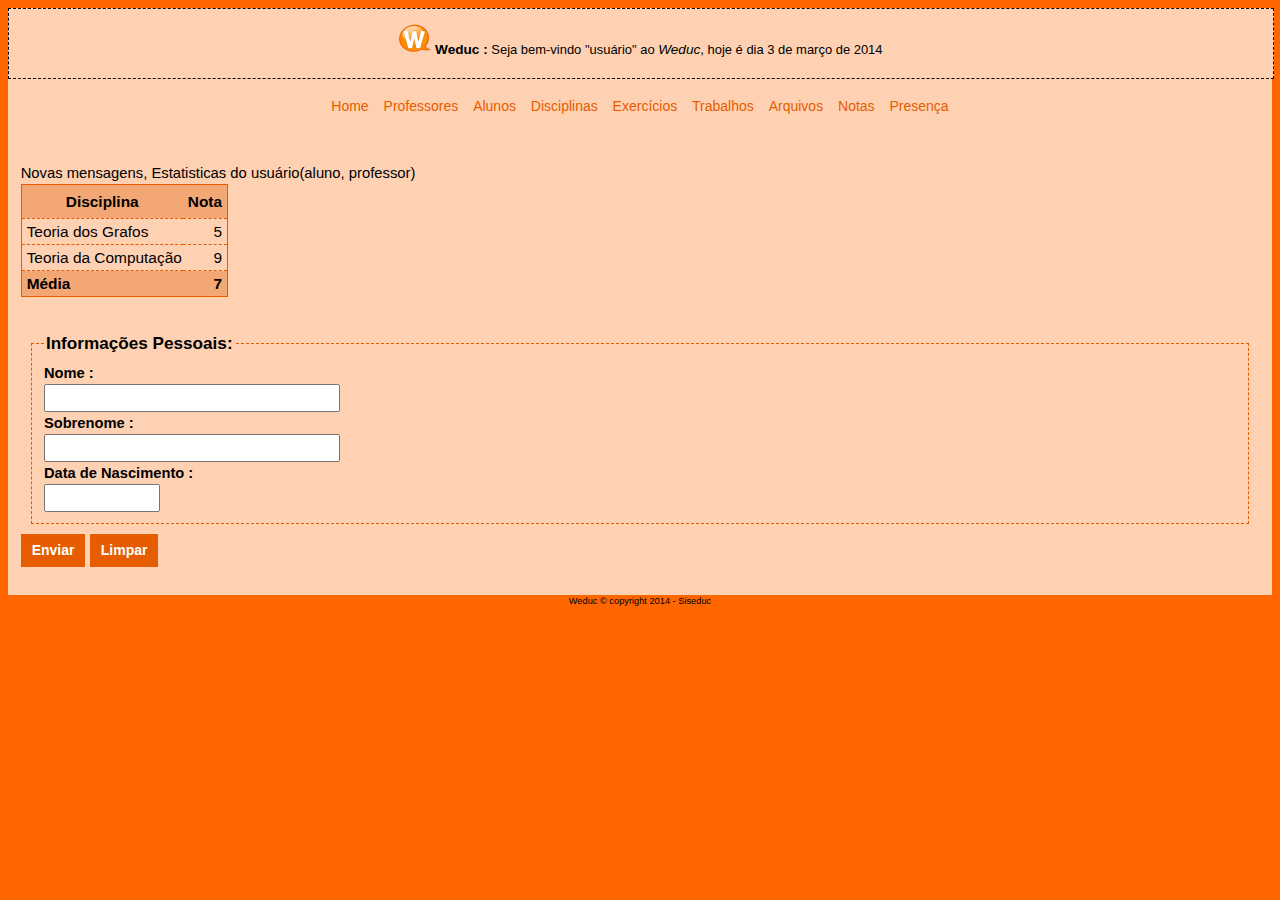
<file: home.html>
<html>
    <head>
        <title>Weduc</title>
        <link rel="Stylesheet" href="global.css" type="text/css" />	  
        <link rel="shortcut icon" href="img/favicon.ico" type="image/x-icon"/>
        <meta http-equiv="content-type" content="text/html; charset=utf-8">
        <meta name="keywords" content="Educação, Internet, Online, Weduc, Aprendizado, Ambiente Web de Aprendizado">      
        <meta name="description" content="Weduc é um ambiente de aprendizado online usado por instituições de ensino desde o ensino fundamental até o ensino superior servindo para disponibilizar conteúdo para alunos e professores.">
        <meta name="author" content="Jonathan André Schweder">  
    </head>
    <body id="fundoHome">
        <div class="Container">
            <div class="aviso">                
                <img src="img/logo32.png">
                <b>Weduc :</b> Seja bem-vindo "usuário"                    ao <i>Weduc</i>, hoje é dia 3 de março de 2014
                
            </div>
            <div class="menu">
                <nav>
                    <a href="home.html">Home</a>
                    <a href="#">Professores</a>
                    <a href="#">Alunos</a>
                    <a href="#">Disciplinas</a>
                    <a href="#">Exercícios</a>
                    <a href="#">Trabalhos</a>
                    <a href="#">Arquivos</a>
                    <a href="#">Notas</a>
                    <a href="#">Presença</a>        
                </nav>                       
            </div>
            <div class="conteudo">
                Novas mensagens, Estatisticas do usuário(aluno, professor)
                <br>
                
                <table>
                    <!--Cabeçalho-->
                    <thead>
                        <tr>
                            <th>Disciplina</th>
                            <th>Nota</th>
                        </tr>
                    </thead>
                    <!--Rodapé-->
                    <tfoot>
                        <tr>
                            <td class="texto">Média</td>
                            <td class="numero">7</td>
                        </tr>
                    </tfoot>
                    <!--Dados-->
                    <tbody>
                        <tr>
                            <td class="texto">Teoria dos Grafos</td>
                            <td class="numero">5</td>
                        </tr>
                        <tr>
                            <td class="texto">Teoria da Computação</td>
                            <td class="numero">9</td>
                        </tr>
                    </tbody>
                </table>
                
                <br />
                
            <form action="cadusuario.php">
                <fieldset class="borda">
                    <legend>Informações Pessoais:</legend>
                    <label for="nome" >Nome : </label>
                    <input type="text" size="30" name="name">
                    <label for="sobrenome" >Sobrenome : </label>
                    <input type="text" size="30" name="sobrenome">
                    <label for="dataNascimento" >Data de Nascimento : </label>
                    <input type="text" size="10" name="dataNascimento">      
                </fieldset>                 
                <input type="submit" value="Enviar">
                <input type="reset" value="Limpar">
            </form>
                         
            </div>           
            <div class="rodape">
               Weduc &copy copyright 2014 - Siseduc                                  
            </div>           
        </div>
    </body>    
</html>
</file>
<file: global.css>
*{
    font-family: sans-serif;    
    font-size: 1.05em;
    color: black;
    line-height: 150%;
}
#imgFundo{           
    background-image: url("img/fundo.jpg");
    background-size: cover;    
    background-repeat: no-repeat;
    background-position: top;
}

div.Login{
    background-color: rgba(255,255,255,0.7);
    border-style: none;    
    position:relative;    
    left:50%;
    width:500;
    height:450px;
    margin-left:-250px;
    text-align:center;    
}

div.Container{
    float: left;    
    width: 100%;
    height: 100%;            
    padding: 0;
}

div.Aviso{
    background-color: rgba(255,255,255,0.7);    
    text-align: center;
    font-size: 0.7em;    
    width:98%;
    height:5%;        
    float: left;    
    border-width: 1px;    
    padding: 1%;
    border-style: dashed;
    border-width: 1px;
}

div.Menu{
    background-color: rgba(255,255,255,0.7);    
    text-align:center;
    font-size: 0.9em;    
    width:98%;
    height:5%;        
    float: left;        
    padding: 1%;
}

div.Conteudo{
    background-color: rgba(255,255,255,0.7);    
    font-size: 0.8em;    
    width:98%;    
    float: left;    
    border-width: 1px;
    padding: 1%;
}

div.Rodape{  
    text-align:center;
    font-size: 0.5em;    
    width:100%;            
    float: left;        
}

#fundoHome{
    background-color: #FF6600;
}

br{
    clear: left;
}

h1.tituloLogin{    
    color: #FF6600;    
    text-align: center;
    text-decoration: none;
    font-size: 5em;    
}

form.Login{
    margin:auto;    
    width: 250px;    
}

a{    
    padding: 5px;
    font-size : .8em;
    color: #E65C00;
    text-decoration: none;
}


input {    
    display: block;
    text-align: left;
    color: #000000;
    font-size: 0.9em;
}

input[type="submit"]{
    border: solid #E65C00 1px;
    padding: 5px 10px 5px 10px;
    background: #E65C00;    
    color: white; 
    font-weight: bold;
    display: inline;
    text-align: center; 
}

input[type="submit"]:active{    
    border: outside 1px black;
    background: white;    
    color: black;
}

input[type="reset"]{
    border: solid #E65C00 1px;
    padding: 5px 10px 5px 10px;
    background: #E65C00;    
    color: white; 
    font-weight: bold;
}

input[type="reset"]:active{    
    border: outside 1px black;
    background: white;    
    color: black;
}

input[type="reset"] {    
    display: inline;
    text-align: center;        
}

a:hover{
    color: black;
}


tr:hover td{
    background-color: #FADECC;
}

table {
    border: solid #E65C00 1px;
    border-collapse: collapse;
}

table th{
    color : #000000;
    padding: 5px;
    border-bottom : 1px dashed #E65C00;
    font-size: 0.9em;
    font-weight: bold;
    background-color: #F2A775;
}

table td {
    border-bottom : 1px dashed #E65C00;
    font-size: 0.9em;
}

table td.numero {    
    padding-right: 5px;
    border-bottom : 1px dashed #E65C00;
    font-size: 0.9em;
    text-align: right;
}

table td.texto {
    padding-left: 5px;
    border-bottom : 1px dashed #E65C00;
    font-size: 0.9em;
    text-align: left;
}

table tfoot{
    font-weight: bold;
    background-color: #F2A775;
}

label {
    display: block;
    text-align: left;
    color: #000000;
    font-weight: bold;
    font-size: 0.9em;
}

legend{
    text-transform: capitalize;
    font-weight: bold;
    color: #000000;    
}


fieldset{
    border-style: dashed;    
    border-width: 1px;
    border-color: #E65C00;
    margin : 10px;
}


fieldset.semBorda{
    border-style: none;    
    border-width: 0px;
}
</file>
